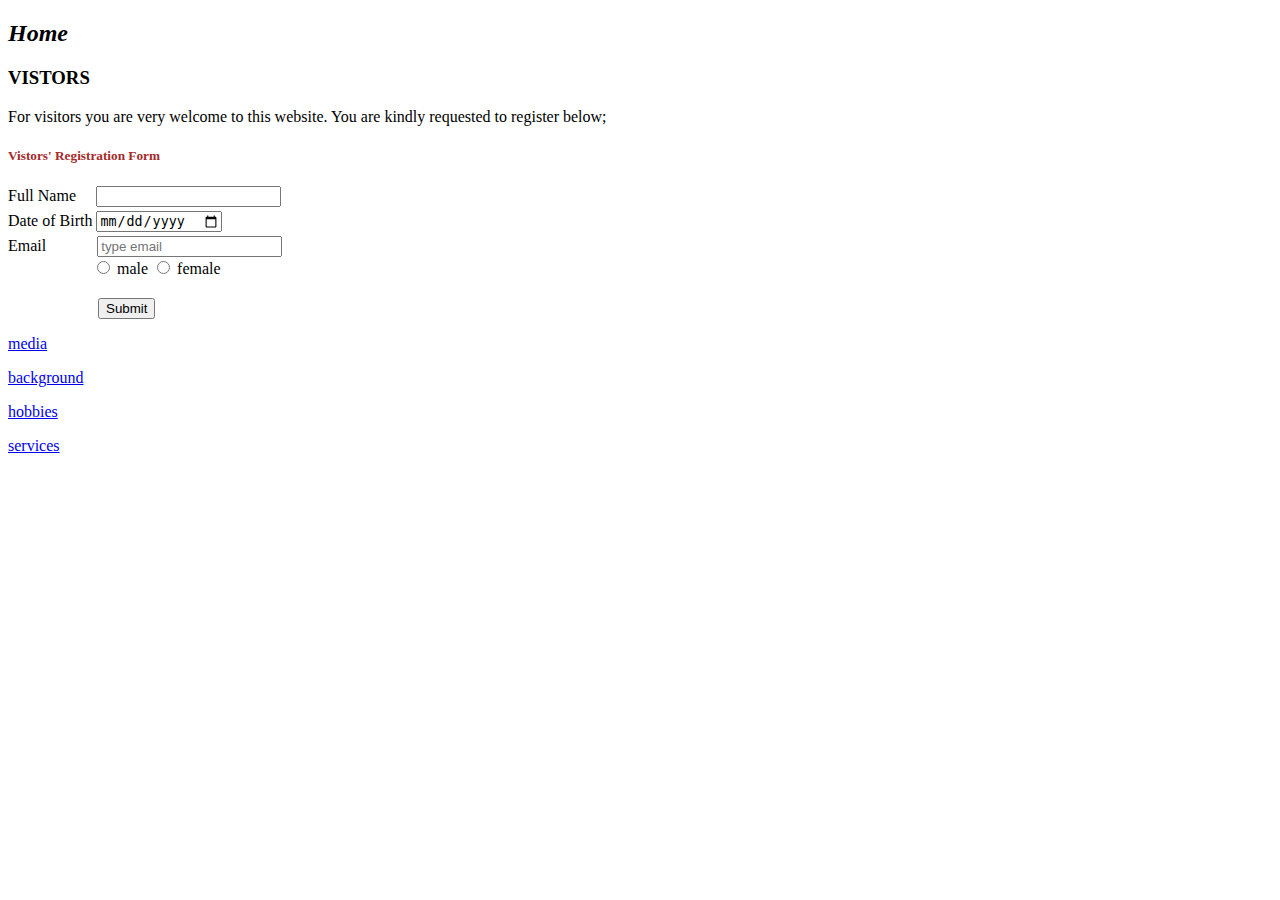
<file: index.html>
<!DOCTYPE html>
<html>
    <head>
        <title>mid exam</title>
        <link rel="stylesheet" href="/mid_style.css">
                <!---the link above introduces contents in the external css--->


    </head>
<body>
    <h2>Home</h2>
    <h3>VISTORS</h3>
    <P>For visitors you are very welcome to this website. You are kindly requested to register below;</P>
    <h5 style="color: brown;">Vistors' Registration Form</h5>
    <label>Full Name</label>
    <input type="text" style="margin-left: 16px;">
    <br>
    <label>Date of Birth</label>
    <input type="date" style="margin-top: 4px;">
</br>
    
    <label>Email</label>
    <input type="email" style="margin-top: 4px;margin-left: 47px;" placeholder="type email">
    <br>
    <input type="radio" value="male" name="gender" style="margin-left: 89px;margin-top: 4px;"> <label for="">male</label>
    <input type="radio" value="female" name="gender"> <label for="">female</label>
</br>
    <p><button style="margin-top: 4px; margin-left: 90px;">Submit</button></p>

    <P><a href="media.html">media</a></P>
    <P><a href="background.html">background</a></P>
    <P><a href="hobbies.html">hobbies</a></P>
    <P><a href="services.html">services</a></P>




</body>



</html>
</file>
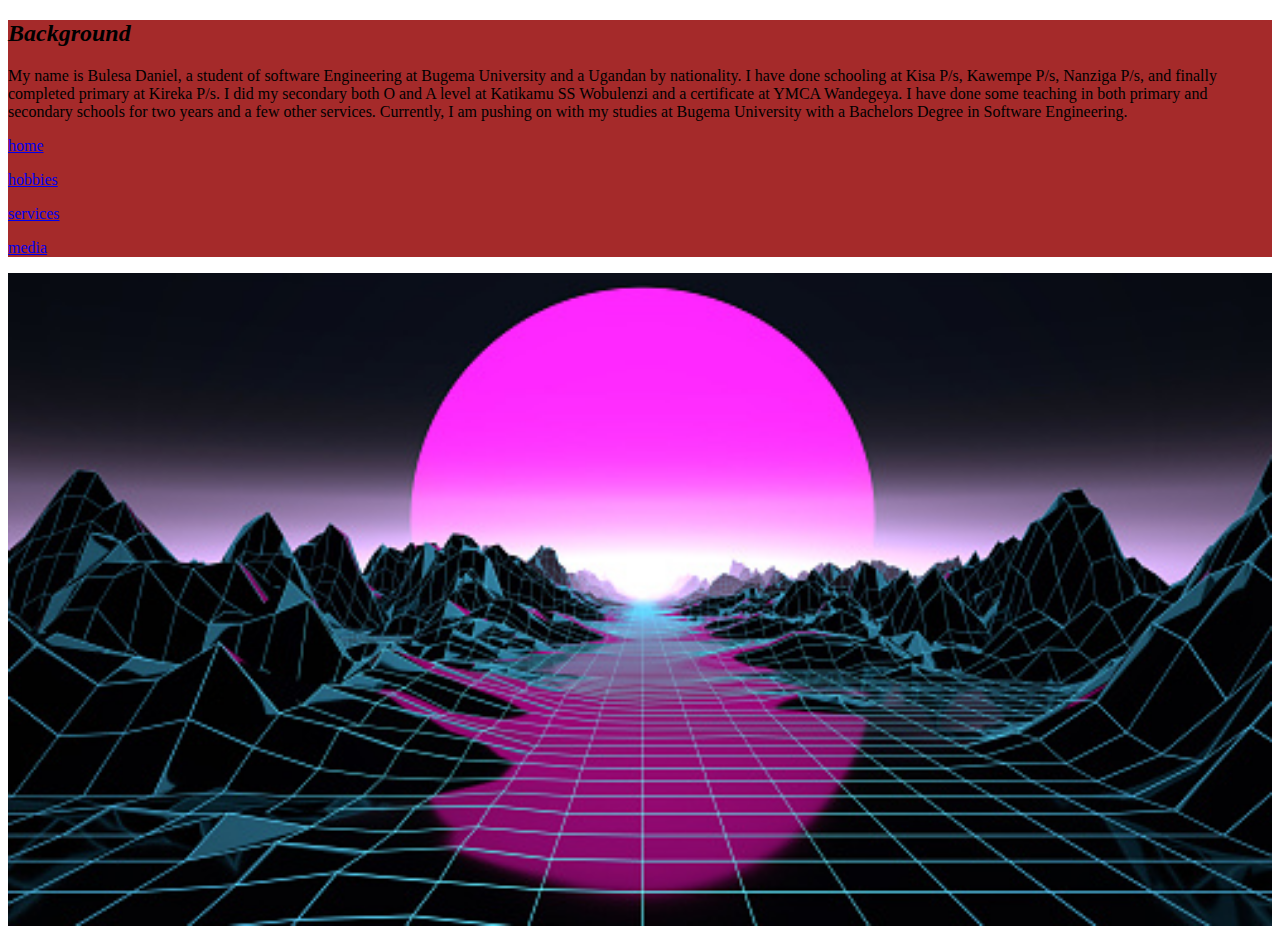
<file: background.html>
<!DOCTYPE html>
<html>
    <head>
        <title>background</title>
        <style>
            .myDiv {background-color: brown;}
        </style>
        <link rel="stylesheet" href="/mid_style.css">
        <!---the link above introduces contents in the external css--->

    </head>
    <body>
        <div class="myDiv">
        <h2>Background</h2>
        <p>My name is Bulesa Daniel, a student of software Engineering at Bugema University and a Ugandan by nationality. I have done schooling at Kisa P/s, Kawempe P/s, Nanziga P/s, and finally completed primary at Kireka P/s. I did my secondary both O and A level at Katikamu SS Wobulenzi and a certificate at YMCA Wandegeya. I have done some teaching in both primary and secondary schools for two years and a few other services. Currently, I am pushing on with my studies at Bugema University with a Bachelors Degree in Software Engineering.</p>
        <P><a href="index.html">home</a></P>
        <P><a href="hobbies.html">hobbies</a></P>
        <P><a href="services.html">services</a></P>
        <P><a href="media.html">media</a></P>
        </div>
        <img src="image/graphics1.PNG"width="100%"alt="graphics1">




        

    </body>
</html>
</file>
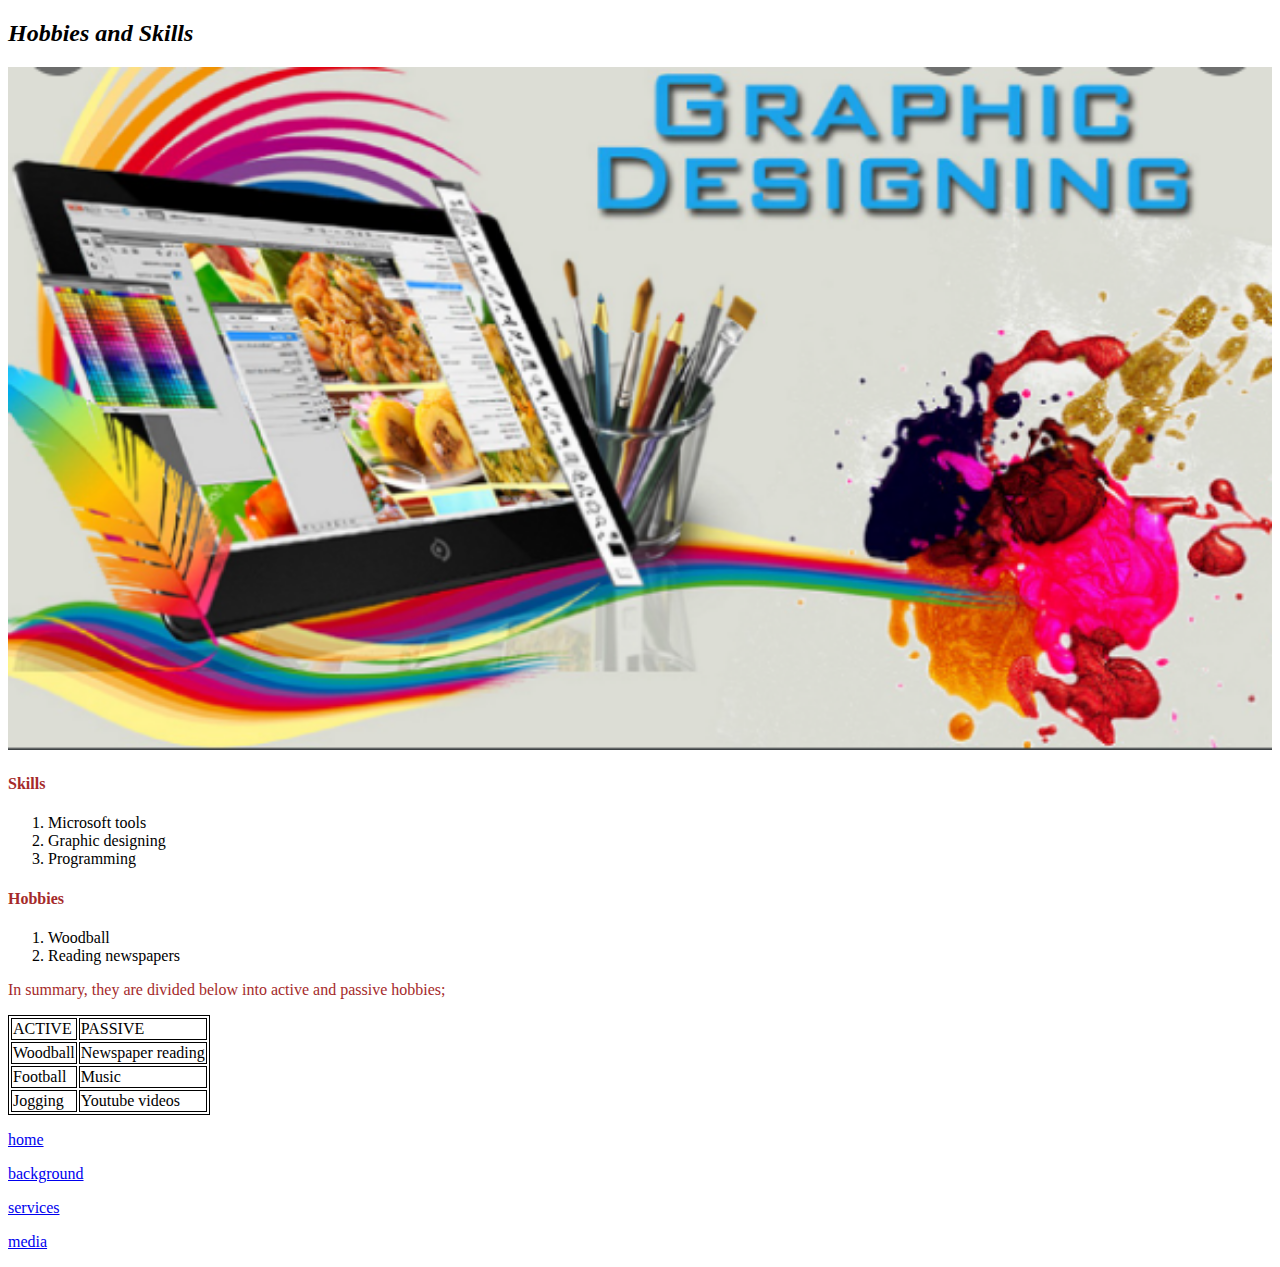
<file: hobbies.html>
<!DOCTYPE html>
<html>
    <head>
        <title>hobbies</title>
        <style>
            p {color: brown;}
            h4 {color: brown;}
            table,td,tr{border: 1px solid black;}
        </style>
        <link rel="stylesheet" href="/mid_style.css">
                <!---the link above introduces contents in the external css--->


            
    </head>
    <body>
        <h2>Hobbies and Skills</h2>
        <img src="image/graphics2.PNG" width="100%"alt="graphics2">
        <h4>Skills</h4>
        <ol>
            <li>Microsoft tools</li>
            <li>Graphic designing</li>
            <li>Programming</li>
        </ol>
        <h4>Hobbies</h4>
        <ol>
            <li>Woodball</li>
            <li>Reading newspapers</li>
        </ol>
        <p>In summary, they are divided below into active and passive hobbies;</p>
        <table>
            <tr>
                <td>ACTIVE</td>
                <td>PASSIVE</td>
            </tr>
            <tr>
                <td>Woodball</td>
                <td>Newspaper reading</td>
            </tr>
            <tr>
                <td>Football</td>
                <td>Music</td>
            </tr>
            <tr>
                <td>Jogging</td>
                <td>Youtube videos</td>
            </tr>
        </table>
        <P><a href="index.html">home</a></P>
        <P><a href="background.html">background</a></P>
        <P><a href="services.html">services</a></P>
        <P><a href="media.html">media</a></P>



    </body>
</html>
</file>
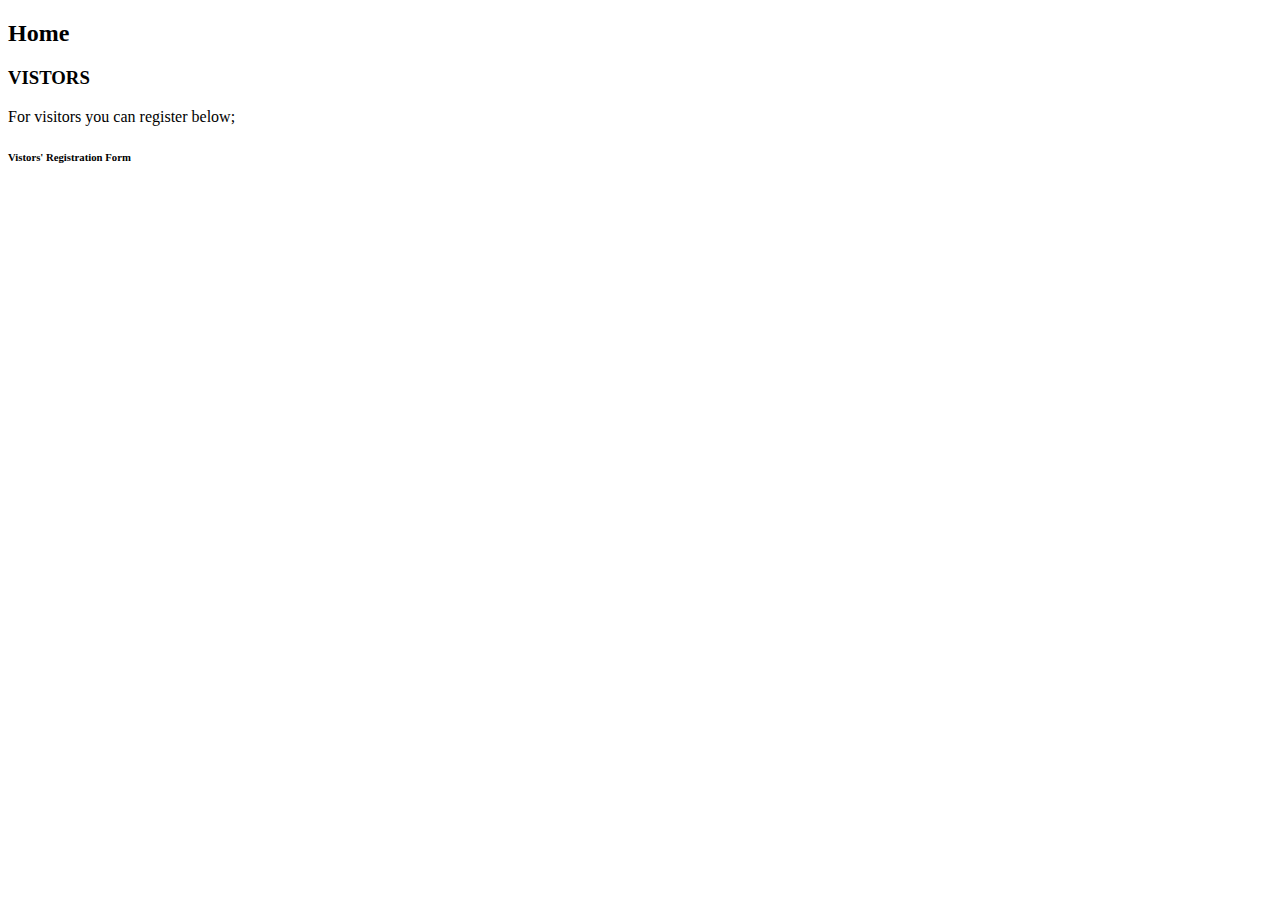
<file: mid-sem-project.html>
<!DOCTYPE html>
<html>
    <head>
        <title>mid exam</title>
    </head>
<body>
    <h2>Home</h2>
    <h3>VISTORS</h3>
    <P>For visitors you can register below;</P>
    <h6>Vistors' Registration Form</h6>

</body>



</html>
</file>
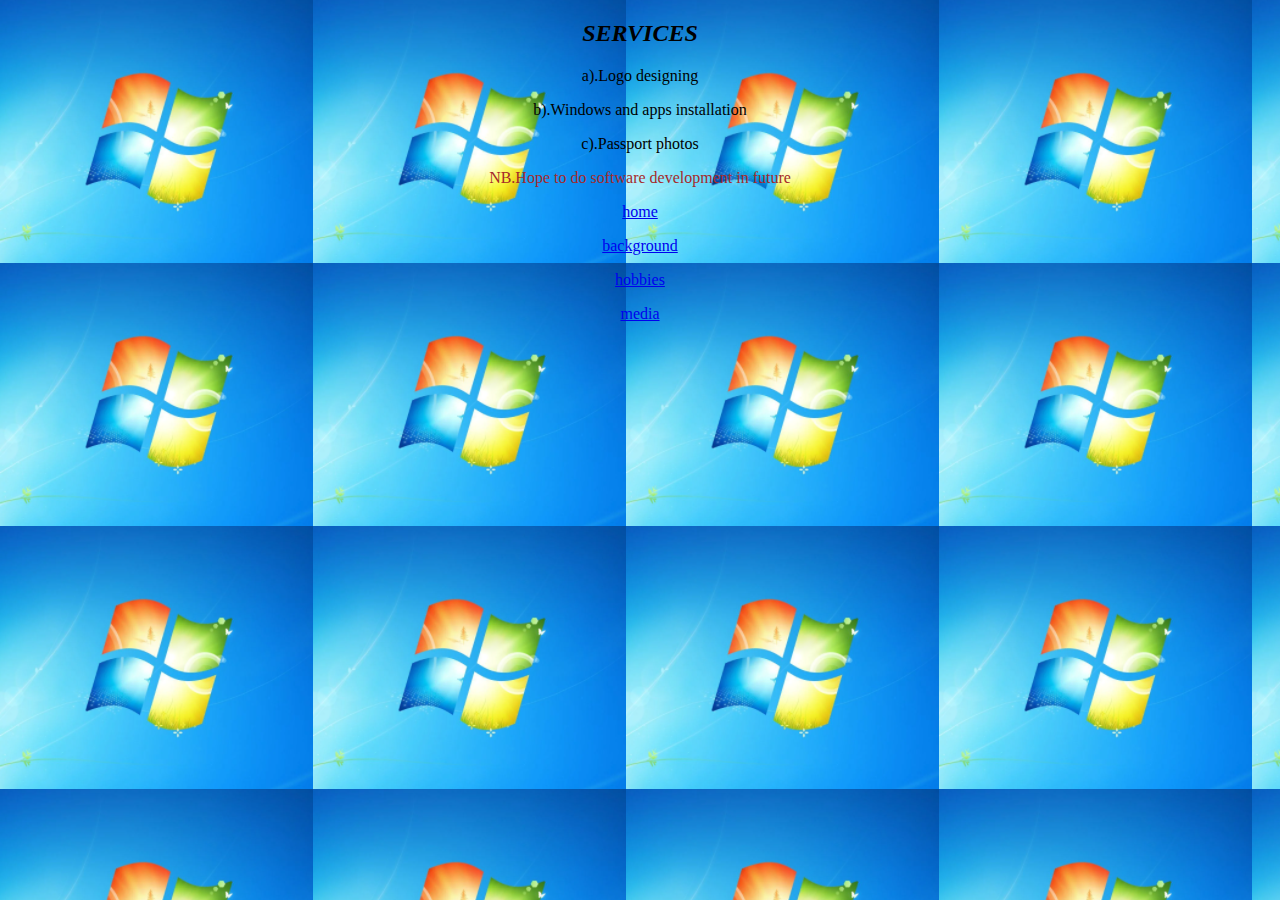
<file: services.html>
<!DOCTYPE html>
<html>
    <head>
        <title>services</title>
        <style>
            body {background-image: url('image/windows7.PNG');}
            p {text-align: center;}
        </style>
                <link rel="stylesheet" href="/mid_style.css">
                        <!---the link above introduces contents in the external css--->


    </head>
    <body>
        <h2 style="text-align: center;">SERVICES</h2>
        <p>a).Logo designing</p>
        <p>b).Windows and apps installation</p>
        <p>c).Passport photos</p>
        <p style="color: brown;">NB.Hope to do software development in future</p>
        <P><a href="index.html">home</a></P>
        <P><a href="background.html">background</a></P>
        <P><a href="hobbies.html">hobbies</a></P>
        <P><a href="media.html">media</a></P>




    </body>
</html>
</file>
<file: mid_style.css>
h2{
    font-style: italic;
}
</file>
